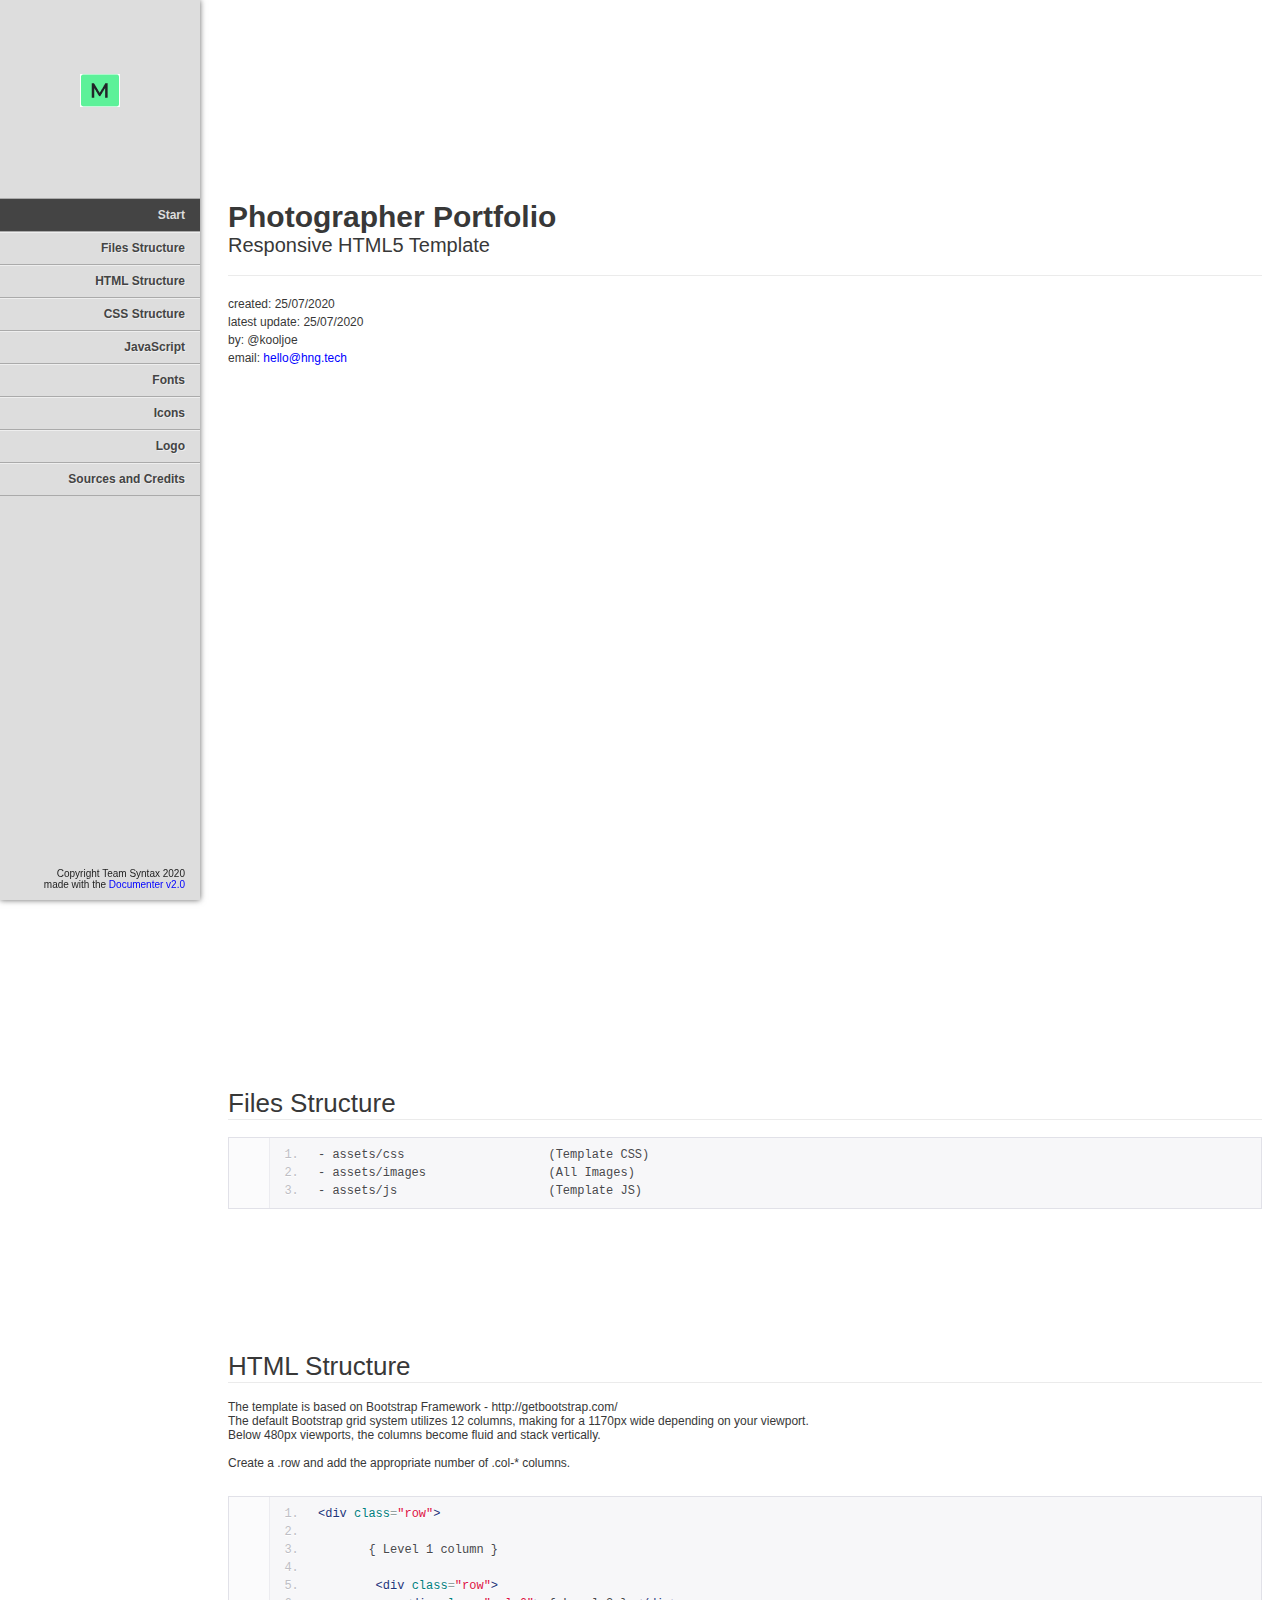
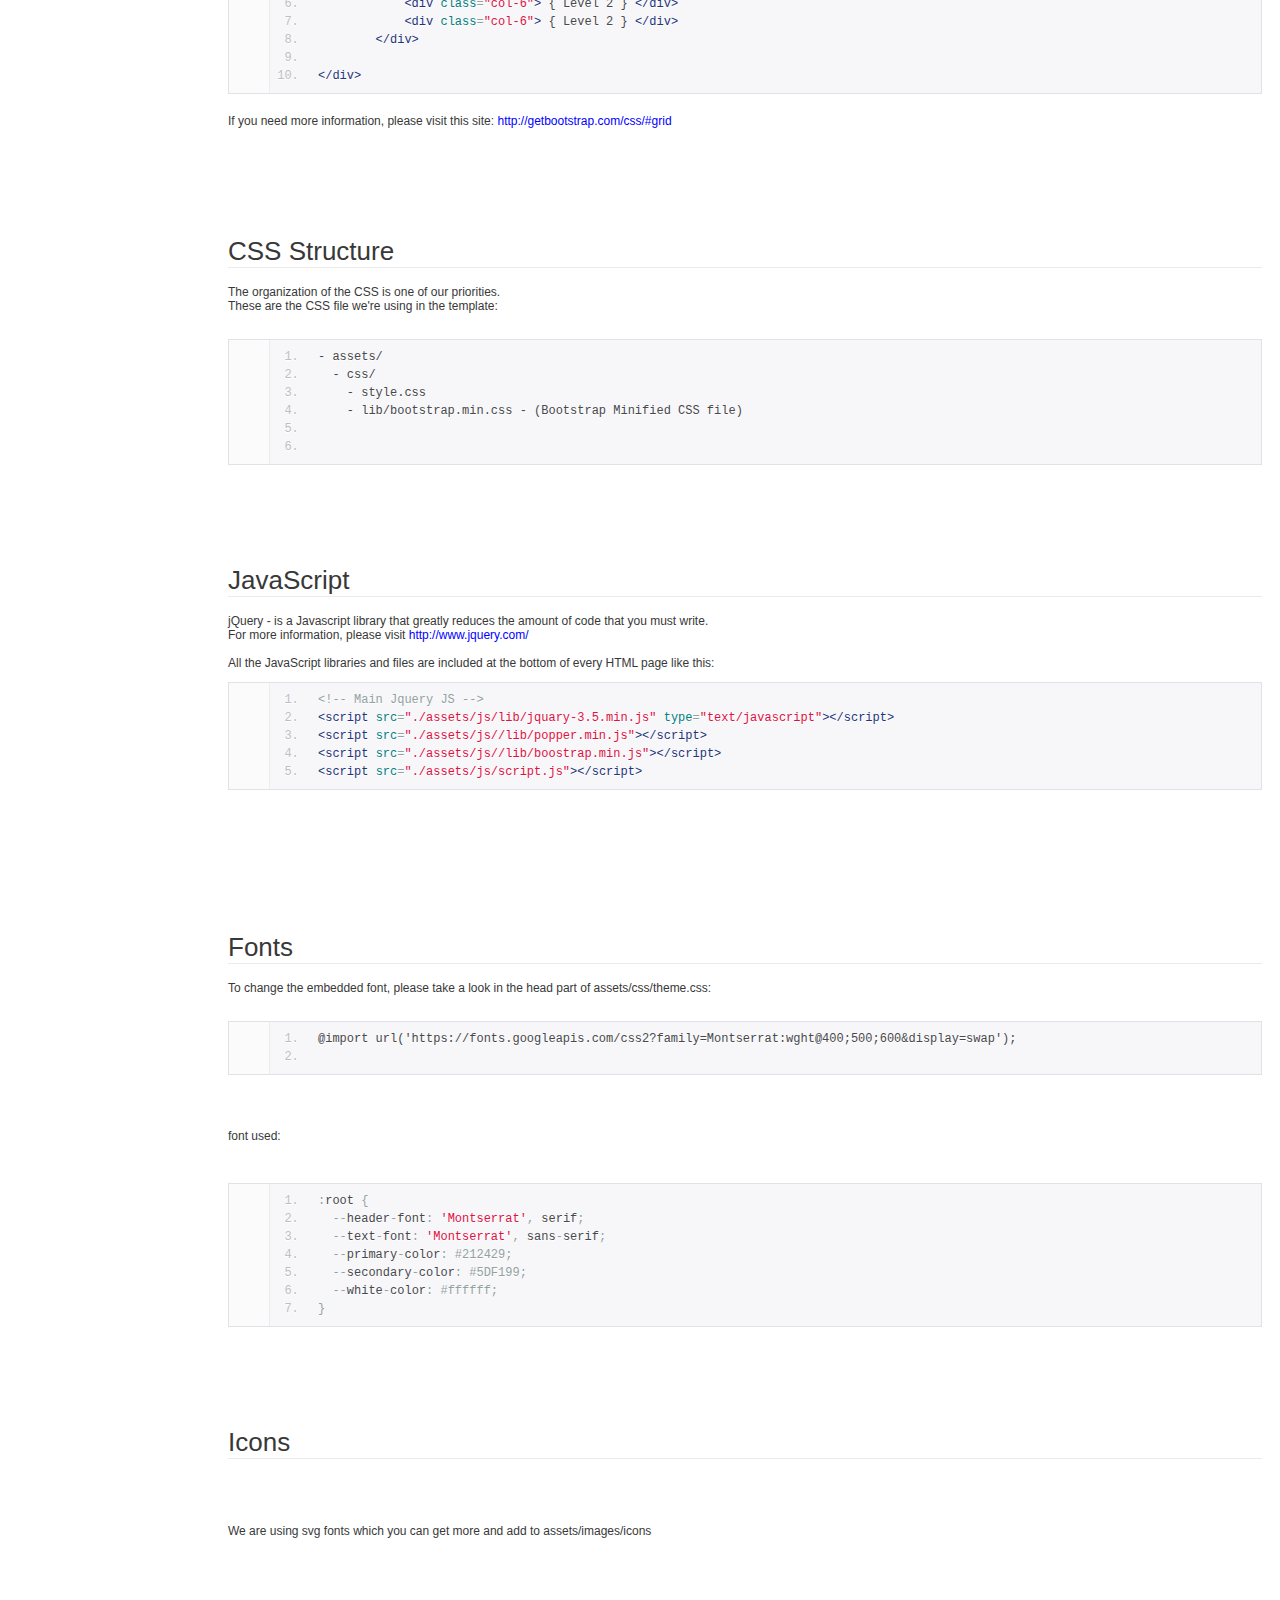
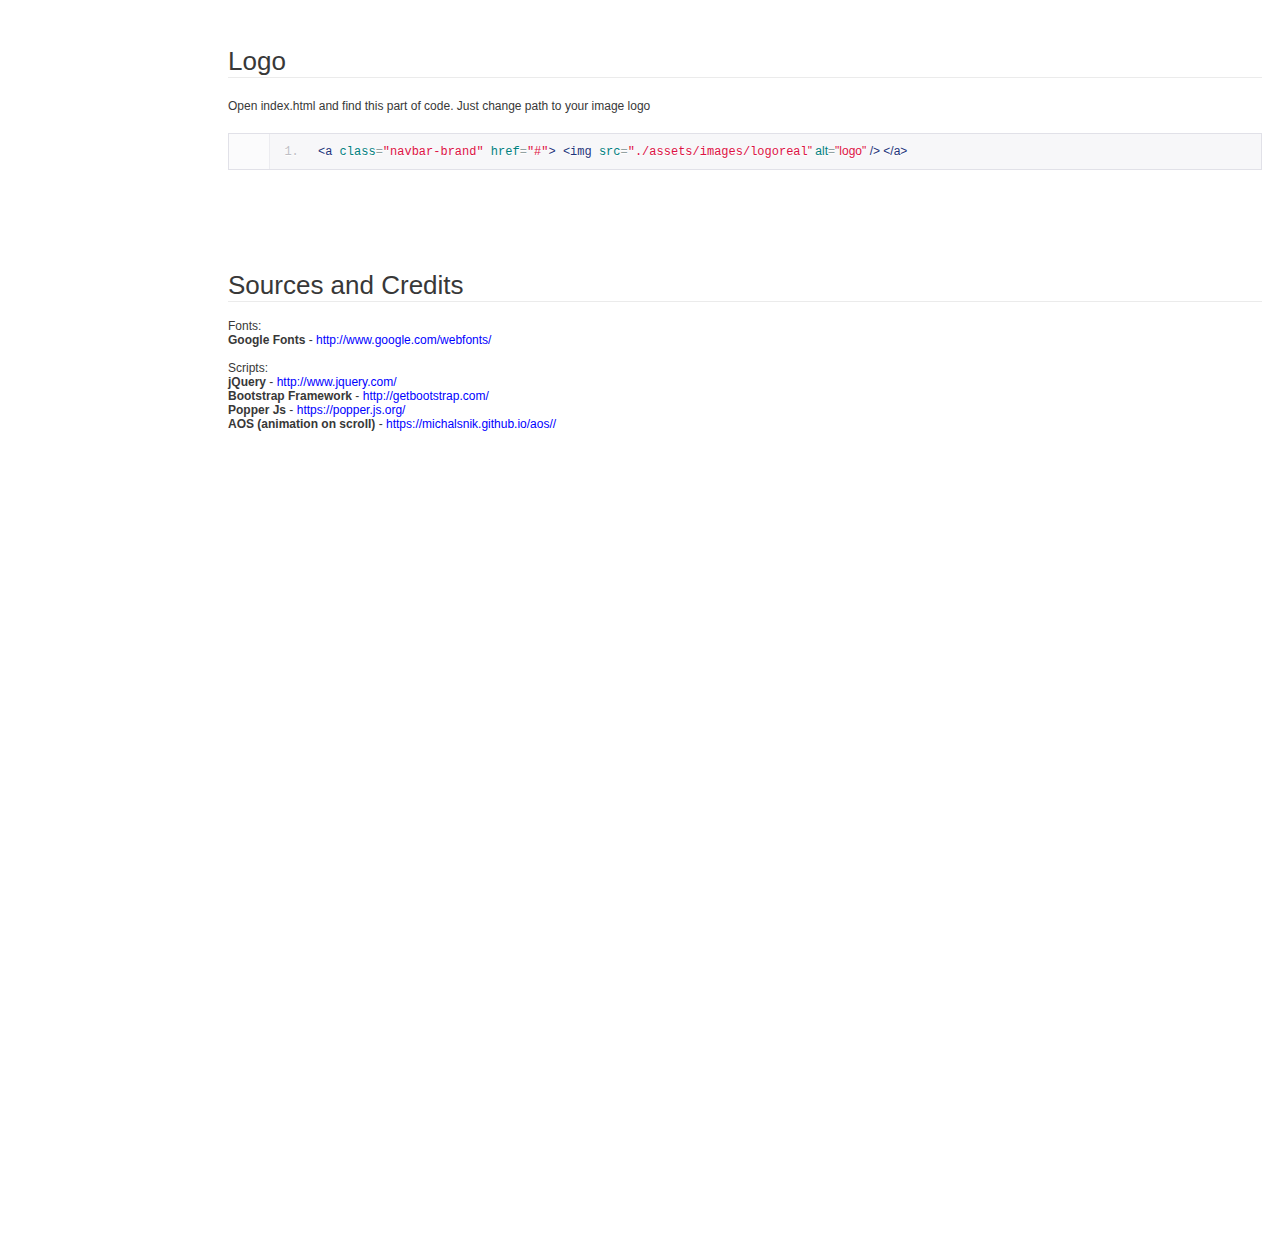
<file: documentation/index.html>
<!DOCTYPE html>
<!--[if IE 6]><html lang="en-us" class="ie6"> <![endif]-->
<!--[if IE 7]><html lang="en-us" class="ie7"> <![endif]-->
<!--[if IE 8]><html lang="en-us" class="ie8"> <![endif]-->
<!--[if (gt IE 7)|!(IE)]><!-->
<html lang="en-us">
  <!--<![endif]-->
  <head>
    <meta charset="utf-8" />

    <title>Photographer|Portfolio - Documentation</title>

    <meta name="description" content="" />
    <meta name="author" content="Team Syntax" />
    <meta name="copyright" content="Team Syntax" />
    <meta name="generator" content="Documenter v2.0 http://rxa.li/documenter" />
    <meta name="date" content="2020-07-04T00:00:00+02:00" />

    <link rel="stylesheet" href="assets/css/documenter_style.css" media="all" />
    <link
      rel="stylesheet"
      href="assets/js/google-code-prettify/prettify.css"
      media="screen"
    />
    <script src="assets/js/google-code-prettify/prettify.js"></script>

    <script src="assets/js/jquery.js"></script>

    <script src="assets/js/jquery.scrollTo.js"></script>
    <script src="assets/js/jquery.easing.js"></script>

    <script>
      document.createElement('section')
      var duration = '500',
        easing = 'swing'
    </script>
    <script src="assets/js/script.js"></script>

    <style>
      html {
        background-color: #ffffff;
        color: #383838;
      }
      ::-moz-selection {
        background: #444444;
        color: #dddddd;
      }
      ::selection {
        background: #444444;
        color: #dddddd;
      }
      #documenter_sidebar #documenter_logo {
        background-image: url(assets/images/logo.png);
      }
      a {
        color: #0000ff;
      }
      .btn {
        border-radius: 3px;
      }
      .btn-primary {
        background-image: -moz-linear-gradient(top, #0088cc, #0044cc);
        background-image: -ms-linear-gradient(top, #0088cc, #0044cc);
        background-image: -webkit-gradient(
          linear,
          0 0,
          0 0088cc%,
          from(#dddddd),
          to(#0044cc)
        );
        background-image: -webkit-linear-gradient(top, #0088cc, #0044cc);
        background-image: -o-linear-gradient(top, #0088cc, #0044cc);
        background-image: linear-gradient(top, #0088cc, #0044cc);
        filter: progid:DXImageTransform.Microsoft.gradient(startColorstr='#0088CC', endColorstr='#0044CC', GradientType=0);
        border-color: #0044cc #0044cc #bfbfbf;
        color: #ffffff;
      }
      .btn-primary:hover,
      .btn-primary:active,
      .btn-primary.active,
      .btn-primary.disabled,
      .btn-primary[disabled] {
        border-color: #0088cc #0088cc #bfbfbf;
        background-color: #0044cc;
      }
      hr {
        border-top: 1px solid #ebebeb;
        border-bottom: 1px solid #ffffff;
      }
      #documenter_sidebar,
      #documenter_sidebar ul a {
        background-color: #dddddd;
        color: #222222;
      }
      #documenter_sidebar ul a {
        -webkit-text-shadow: 1px 1px 0px #eeeeee;
        -moz-text-shadow: 1px 1px 0px #eeeeee;
        text-shadow: 1px 1px 0px #eeeeee;
      }
      #documenter_sidebar ul {
        border-top: 1px solid #aaaaaa;
      }
      #documenter_sidebar ul a {
        border-top: 1px solid #eeeeee;
        border-bottom: 1px solid #aaaaaa;
        color: #444444;
      }
      #documenter_sidebar ul a:hover {
        background: #444444;
        color: #dddddd;
        border-top: 1px solid #444444;
      }
      #documenter_sidebar ul a.current {
        background: #444444;
        color: #dddddd;
        border-top: 1px solid #444444;
      }
      #documenter_copyright {
        display: block !important;
        visibility: visible !important;
      }
    </style>
  </head>
  <body class="documenter-project-go">
    <div id="documenter_sidebar">
      <a href="./assets/images/logo.png" id="documenter_logo"></a>
      <ul id="documenter_nav">
        <li><a class="current" href="#documenter_cover">Start</a></li>

        <li>
          <a href="#files_structure" title="Files Structure">Files Structure</a>
        </li>
        <li>
          <a href="#html_structure" title="HTML Structure">HTML Structure</a>
        </li>
        <li>
          <a href="#css_structure" title="CSS Structure">CSS Structure</a>
        </li>
        <li><a href="#javascript" title="JavaScript">JavaScript</a></li>
        <li><a href="#fonts" title="Fonts">Fonts</a></li>
        <li><a href="#icons" title="Icons">Icons</a></li>
        <li><a href="#logo" title="Logo">Logo</a></li>
        <li>
          <a href="#sources_and_credits" title="Sources and Credits"
            >Sources and Credits</a
          >
        </li>
      </ul>
      <div id="documenter_copyright">
        Copyright Team Syntax 2020<br />
        made with the <a href="http://rxa.li/documenter">Documenter v2.0</a>
      </div>
    </div>
    <div id="documenter_content">
      <section id="documenter_cover">
        <h1>Photographer Portfolio</h1>
        <h2>Responsive HTML5 Template</h2>
        <div id="documenter_buttons"></div>
        <hr />
        <ul>
          <li>created: 25/07/2020</li>
          <li>latest update: 25/07/2020</li>
          <li>by: @kooljoe</li>

          <li>
            email:
            <a
              href="mailto:&#104;&#101;&#108;&#108;&#111;&#64;&#104;&#110;&#103;&#46;&#116;&#101;&#99;&#104;"
              >&#104;&#101;&#108;&#108;&#111;&#64;&#104;&#110;&#103;&#46;&#116;&#101;&#99;&#104;</a
            >
          </li>
        </ul>
        <p></p>
      </section>

      <section id="files_structure">
        <div class="page-header">
          <h3>Files Structure</h3>
          <hr class="notop" />
        </div>
        <pre class="prettyprint lang-html linenums">
- assets/css                    (Template CSS)
- assets/images                 (All Images)
- assets/js                     (Template JS)
</pre
>
        <p>
          &nbsp;
        </p>
      </section>
      <section id="html_structure">
        <div class="page-header">
          <h3>HTML Structure</h3>
          <hr class="notop" />
        </div>
        <div>
          The template is based on Bootstrap Framework -
          http://getbootstrap.com/
        </div>
        <div>
          The default Bootstrap grid system utilizes 12 columns, making for a
          1170px wide depending on your viewport.
        </div>
        <div>
          Below 480px viewports, the columns become fluid and stack vertically.
        </div>
        <div>
          &nbsp;
        </div>
        <div>
          Create a .row and add the appropriate number of .col-* columns.
        </div>
        <div>
          &nbsp;
        </div>
        <div>
          <pre class="prettyprint lang-html linenums">
&lt;div class=&quot;row&quot;&gt;
        
       { Level 1 column }

        &lt;div class=&quot;row&quot;&gt;
            &lt;div class=&quot;col-6&quot;&gt; { Level 2 } &lt;/div&gt;
            &lt;div class=&quot;col-6&quot;&gt; { Level 2 } &lt;/div&gt;
        &lt;/div&gt;

&lt;/div&gt;</pre
          >
        </div>
        <p>
          If you need more information, please visit this site:
          <a href="http://getbootstrap.com/css/#grid" target="_blank"
            >http://getbootstrap.com/css/#grid</a
          >
        </p>
      </section>
      <section id="css_structure">
        <div class="page-header">
          <h3>CSS Structure</h3>
          <hr class="notop" />
        </div>
        <div>
          The organization of the CSS is one of our priorities.
        </div>
        <div>
          These are the CSS file we&#39;re using in the template:
        </div>
        <div>
          &nbsp;
        </div>
        <pre class="prettyprint lang-html linenums">
- assets/
  - css/
    - style.css
    - lib/bootstrap.min.css - (Bootstrap Minified CSS file)
    
        </pre>

      </section>
      <section id="javascript">
        <div class="page-header">
          <h3>JavaScript</h3>
          <hr class="notop" />
        </div>
        <div>
          jQuery - is a Javascript library that greatly reduces the amount of
          code that you must write.
        </div>
        <div>
          For more information, please visit
          <a href="http://www.jquery.com" target="_blank"
            >http://www.jquery.com/</a
          >
        </div>
        <div>
          &nbsp;
        </div>
        <div>
          All the JavaScript libraries and files are included at the bottom of
          every HTML page like this:
        </div>
        <div>
          <pre class="prettyprint lang-html linenums">
&lt;!-- Main Jquery JS --&gt;
&lt;script src=&quot;./assets/js/lib/jquary-3.5.min.js&quot; type=&quot;text/javascript&quot;&gt;&lt;/script&gt;        
&lt;script src=&quot;./assets/js//lib/popper.min.js&quot;&gt;&lt;/script&gt;
&lt;script src=&quot;./assets/js//lib/boostrap.min.js&quot;&gt;&lt;/script&gt;
&lt;script src=&quot;./assets/js/script.js&quot;&gt;&lt;/script&gt;
</pre
          >
        </div>
        <p>&nbsp;</p>
      </section>
      <section id="fonts">
        <div class="page-header">
          <h3>Fonts</h3>
          <hr class="notop" />
        </div>
        <div>
          To change the embedded font, please take a look in the head part of
          assets/css/theme.css:
        </div>
        <div>
          &nbsp;
        </div>
        <div>
          <pre class="prettyprint lang-html linenums">
@import url('https://fonts.googleapis.com/css2?family=Montserrat:wght@400;500;600&display=swap');
            </pre
          >
        </div>
        <p>&nbsp;</p>
        <div>
          <div>
            font used:
          </div>
          <div>
            &nbsp;
          </div>
          <div>
          
          </div>
          <div>
            &nbsp;
          </div>
          <div>
            <pre class="prettyprint lang-css linenums">
:root {
  --header-font: 'Montserrat', serif;
  --text-font: 'Montserrat', sans-serif;
  --primary-color: #212429;
  --secondary-color: #5DF199;
  --white-color: #ffffff;
}</pre
            >
          </div>
        </div>
      </section>
      <section id="icons">
        <div class="page-header">
          <h3>Icons</h3>
          <hr class="notop" />
        </div>
        <div>
  
        </div>
        <div>
          &nbsp;
        </div>

        <div>
          &nbsp;
        </div>
        <div>
          <p>
            We are using svg fonts which you can get more and add to
            assets/images/icons
          </p>
        </div>
      </section>
      <section id="logo">
        <div class="page-header">
          <h3>Logo</h3>
          <hr class="notop" />
        </div>
        <p>
          Open index.html and find this part of code. Just change path to your
          image logo
        </p>
        <pre class="prettyprint lang-html linenums">
&lt;a class=&quot;navbar-brand&quot; href=&quot;#&quot;&gt; &lt;img src=&quot;./assets/images/logoreal<span style="font-family: Arial, Verdana, sans-serif;">&quot; alt=&quot;logo&quot; /&gt; &lt;/a&gt;</span>
</pre>
      
      
      <section id="sources_and_credits">
        <div class="page-header">
          <h3>Sources and Credits</h3>
          <hr class="notop" />
        </div>
        <div>
          Fonts:
        </div>
        <div>
          <strong>Google Fonts</strong> -
          <a href="http://www.google.com/webfonts/"
            >http://www.google.com/webfonts/</a
          >
        </div>
        <div></div>
        <div>
          &nbsp;
        </div>
        <div>
          Scripts:
        </div>
        <div>
          <strong>jQuery</strong> -
          <a href="http://www.jquery.com/">http://www.jquery.com/</a>
        </div>
        <div>
          <strong>Bootstrap Framework</strong> -
          <a href="http://getbootstrap.com/" target="_blank"
            >http://getbootstrap.com/</a
          >
        </div>
        <div>
          <strong>Popper Js</strong> -&nbsp;<a href="https://popper.js.org/"
            >https://popper.js.org/</a
          >
        </div>

        <div>
          <strong>AOS (animation on scroll)</strong> -&nbsp;<a href="https://michalsnik.github.io/aos/"
            >https://michalsnik.github.io/aos//</a
          >
        </div>

       
        <div>
          &nbsp;
        </div>
      </section>
    </div>
  </body>
</html>
</file>
<file: documentation/assets/css/documenter_style.css>
/*!
 * Documenter 2.0
 * http://rxa.li/documenter
 *
 * Copyright 2011, Xaver Birsak
 * http://revaxarts.com
 *
 */
html,body,div,span,applet,object,iframe,h1,h2,h3,h4,h5,h6,p,blockquote,a,abbr,acronym,address,big,cite,code,del,dfn,em,font,img,ins,kbd,q,s,samp,small,strike,strong,sub,sup,tt,var,dl,dt,dd,ol,ul,li,fieldset,form,label,legend,table,caption,tbody,tfoot,thead,tr,th,td{
	margin:0;
	padding:0;
	border:0;
	outline:0;
	font-weight:inherit;
	font-style:inherit;
	font-size:100%;
	font-family:inherit;
	vertical-align:baseline;
}
html { 
	font-size:101%;
	font-family:Arial,verdana,arial,sans-serif;
	font-size:12px;
	-webkit-text-size-adjust:none;
	color:#6F6F6F;
	background-color:#efefef;
}
body{
	min-height:100%;
	height:auto;
	width:100%;
}
footer, header, section {
	display:block;
}
a{ color:#6F6F6F; text-decoration:none; cursor:pointer; }
a:hover { text-decoration:underline }
p, ul, ol{
	margin:18px 0;
	line-height:1.5em;
}
li{
	list-style:none;
}
li.placeholder{
	height:70px;
	width:100%;
	font-size:16px;
}
hr { 
	display:block;
	height:0px;
	line-height:0px;
	border:0;
	border-top:1px solid #ddd;
	border-bottom:1px solid #aaa;
	margin:16px 0;
	padding:0;
	clear:both;
	float:none;
}
hr.notop{
	margin-top:0;
}
strong{
	font-weight:700;
}
#documenter_buttons{
	position:absolute;
	right:10px;
	margin-top:-30px;
}
.btn{
	cursor:pointer;
	width:auto;
	padding:7px 7px 8px;
	border-radius:3px;
	border:1px solid #ccc;
}
.btn:hover{
	border:1px solid #B1B4B0;
	box-shadow:0px 2px 2px rgba(0,0,0,0.1);
	-moz-box-shadow:0px 2px 2px rgba(0,0,0,0.1);
	-webkit-box-shadow:0px 2px 2px rgba(0,0,0,0.1);
	text-decoration:none;
}
.btn:active{
	border:1px solid #B1B4B0;
	box-shadow:inset 0px 2px 2px rgba(0,0,0,0.1);
	-moz-box-shadow:inset 0px 2px 2px rgba(0,0,0,0.1);
	-webkit-box-shadow:inset 0px 2px 2px rgba(0,0,0,0.1);
	background-color:#eee;
}

#documenter_content{
	position:absolute;
	right:18px;
	left:218px;
	padding-left:10px;
	padding-bottom:800px;
	min-height:100%;
	height:auto;
	z-index:1;
}
#documenter_sidebar{
	-moz-box-shadow:0 0 6px rgba(3,3,3,0.6);
	-webkit-box-shadow:0 0 6px rgba(3,3,3,0.6);
	box-shadow:0 0 6px rgba(3,3,3,0.6);
	position:fixed;
	left:0;
	width:200px;
	height:100%;
	min-height:100%;
	z-index:100;
}
#documenter_sidebar a{
	position:relative;
	z-index:100;
}
img{
	border:0;
}
#documenter_copyright{
	position:absolute;
	bottom:10px;
	font-size:10px;
	right:15px;
	width:200px;
	text-align:right;
	z-index:1
}
noscript{
	display:block;
	position:absolute;
	top:238px;
	margin:0 auto;
	width:800px;
	bottom:0;
	z-index:20;
}
noscript p{
	width:800px;
	font-size:20px;
	padding-top:20px;
	margin:0 auto;
	color:#4D4D4D;
}
.small{
	font-size:10px;
	letter-spacing:0;
}

/*----------------------------------------------------------------------*/
/* Sidebar
/*----------------------------------------------------------------------*/

#documenter_sidebar #documenter_logo{
	display:block;
	height:20%;
	max-height:200px;
	min-height:70px;
	width:200px;
	background-position:center center;
	background-repeat:no-repeat;
}
#documenter_sidebar ul{
	font-size:12px;
	font-weight:700;
	min-height:150px;
	height:75%;
	overflow:auto;
}

#documenter_sidebar ul li{
	text-align:right;
	padding:0;
}
#documenter_sidebar ul a{
	display:block;
	border-top:1px solid #ddd;
	border-bottom:1px solid #aaa;
	padding:6px 15px 7px 0;
	text-align:right;
}
#documenter_sidebar ul a:hover,#documenter_sidebar ul a.current{
	-webkit-text-shadow:none;
	-moz-text-shadow:none;
	text-shadow:none;
	text-decoration:none;
}
#documenter_sidebar ul li ul{
	border-top:0;
	font-size:10px;
	min-height:10px;
	height:auto;
	overflow:auto;
	margin:0;
	display:none;
}
#documenter_sidebar ul li ul li a{
	display:block;
	padding:4px 15px 5px 0;
	text-align:right;
}

/*----------------------------------------------------------------------*/
/* Content
/*----------------------------------------------------------------------*/

#documenter_cover{
	position:relative;
	height:800px;
	padding-top:200px !important;
}
#documenter_cover li{
	list-style:none !important;
	margin-left:0 !important;
}
#documenter_cover p{
	width:500px;
}
#documenter_content section{
	padding-top:70px;
}
#documenter_content h1{
	font-size:30px;
	font-weight:700;
}
#documenter_content h2{
	font-size:20px;
	margin-bottom:18px;
	font-weight:100;
}
#documenter_content h3{
	font-size:26px;
	margin:18px 0 0;
	font-weight:100;
}
#documenter_content h4{
	font-size:20px;
	margin:18px 0;
	font-weight:100;
}
#documenter_content h5{
	font-size:16px;
	margin:18px 0;
	font-weight:100;
}
#documenter_content h6{
	font-size:14px;
	margin:18px 0;
	font-weight:100;
}
#documenter_content p{
	margin:18px 0;
}
#documenter_content ol li{
	list-style:decimal;
	margin-left:36px;
}
#documenter_content ul li{
	list-style:square;
	margin-left:36px;
}
#documenter_content dl{
}
#documenter_content dl dt{
	padding-top:12px;
	font-weight:700;
	font-size:14px;
}
#documenter_content dl dd{
	padding-top:3px;
	margin-left:18px;
}
#documenter_content table{
	border-collapse:collapse;
}
#documenter_content table th{
	font-weight:700;
}
#documenter_content table th, #documenter_content table td{
	padding:3px;
	text-align:left;
}
#documenter_content code{
	font-family:"Courier New", Courier, monospace;
	font-size:12px;
}
#documenter_content .warning{
	padding:10px 10px 10px 30px;
	border:1px solid #D5D458;
	background-color:#F0FEB1;
	background-image:url(img/warning.png);
	background-repeat:no-repeat;
	background-position: 8px 11px;
}
#documenter_content .info{
	padding:10px 10px 10px 30px;
	border:1px solid #6AB3FF;
	background-color:#A3D0FF;
	background-image:url(img/info.png);
	background-repeat:no-repeat;
	background-position: 8px 11px;
}
#documenter_content div.alert {
  padding: 8px 35px 8px 14px;
  text-shadow: 0 1px 0 rgba(255, 255, 255, 0.5);
  background-color: #fcf8e3;
  border: 1px solid #fbeed5;
  -webkit-border-radius: 4px;
  -moz-border-radius: 4px;
  border-radius: 4px;
}
#documenter_content div.alert-success,#documenter_content  div.alert-success div.alert-heading {
  color: #468847;
}
#documenter_content div.alert-danger,#documenter_content  div.alert-error {
  background-color: #f2dede;
  border-color: #eed3d7;
}
#documenter_content div.alert-danger,
#documenter_content div.alert-error,
#documenter_content div.alert-danger div.alert-heading,
#documenter_content div.alert-error div.alert-heading {
  color: #b94a48;
}
#documenter_content div.alert-info {
  background-color: #d9edf7;
  border-color: #bce8f1;
}
#documenter_content div.alert-info,#documenter_content  div.alert-info div.alert-heading {
  color: #3a87ad;
}
#documenter_content div.alert-block {
  padding-top: 14px;
  padding-bottom: 14px;
}
#documenter_content div.alert-block > p,#documenter_content  div.alert-block > ul {
  margin-bottom: 0;
}
#documenter_content div.alert-block p + p {
  margin-top: 5px;
}





/*----------------------------------------------------------------------*/
/* Print Styles
/*----------------------------------------------------------------------*/

@media print {
	 * { background: transparent !important; color: black !important; text-shadow: none !important; filter:none !important;
	-ms-filter: none !important; } /* Black prints faster: sanbeiji.com/archives/953 */
	a, a:visited { color: #444 !important; text-decoration: underline; }
	a[href]:after { content: " (" attr(href) ")"; }
	abbr[title]:after { content: " (" attr(title) ")"; }
	.ir a:after, a[href^="javascript:"]:after, a[href^="#"]:after { content: ""; }  /* Don't show links for images, or javascript/internal links */
	pre, blockquote { border: 1px solid #999; page-break-inside: avoid; }
	thead { display: table-header-group; } /* css-discuss.incutio.com/wiki/Printing_Tables */
	tr, img { page-break-inside: avoid; }
	@page { margin: 0.5cm; }
	p, h2, h3 { orphans: 3; widows: 3; }
	h2, h3{ page-break-after: avoid; }
	hr { border-top:1px solid #000 !important;border-bottom:0 !important; }
	
	#documenter_sidebar{
		-moz-box-shadow:none;
		-webkit-box-shadow:none;
		box-shadow:none;
		position:absolute;
		left:10px;
		top:0;
		width:100%;
		margin-top:500px;
	}
	#documenter_sidebar ul:before { content: "Table of Contents"; }
	
	#documenter_sidebar ul{
		border:0 !important;
	}
	#documenter_sidebar ul li{
		border:0 !important;
		text-align:left;
	}
	#documenter_sidebar ul li a{
		border:0 !important;
		text-align:left;
		padding:4px;
	}
	#documenter_sidebar ul li a:hover{
		border:0 !important;
	}
	#documenter_sidebar #documenter_logo{
		display:none;
	}
	#documenter_sidebar #documenter_copyright{
		display:none;
	}
	#documenter_content{
		left:10px;
	}
	#documenter_cover{
		margin-bottom:300px;
	}
	#documenter_content .warning{
		background-image:url(img/warning.png) !important;
		background-repeat:no-repeat !important;
		background-position: 8px 11px !important;
	}
	#documenter_content .info{
		background-image:url(img/info.png) !important;
		background-repeat:no-repeat !important;
		background-position: 8px 11px !important;
	}
}
</file>
<file: documentation/assets/js/google-code-prettify/prettify.css>
.com { color: #93a1a1; }
.lit { color: #195f91; }
.pun, .opn, .clo { color: #93a1a1; }
.fun { color: #dc322f; }
.str, .atv { color: #D14; }
.kwd, .linenums .tag { color: #1e347b; }
.typ, .atn, .dec, .var { color: teal; }
.pln { color: #48484c; }

.prettyprint {
  padding: 8px;
  background-color: #f7f7f9;
  border: 1px solid #e1e1e8;
}
.prettyprint.linenums {
  -webkit-box-shadow: inset 40px 0 0 #fbfbfc, inset 41px 0 0 #ececf0;
     -moz-box-shadow: inset 40px 0 0 #fbfbfc, inset 41px 0 0 #ececf0;
          box-shadow: inset 40px 0 0 #fbfbfc, inset 41px 0 0 #ececf0;
}

/* Specify class=linenums on a pre to get line numbering */
ol.linenums {
  margin: 0 0 0 33px; /* IE indents via margin-left */
} 
ol.linenums li {
  padding-left: 12px;
  color: #bebec5;
  line-height: 18px;
  text-shadow: 0 1px 0 #fff;
}
</file>
